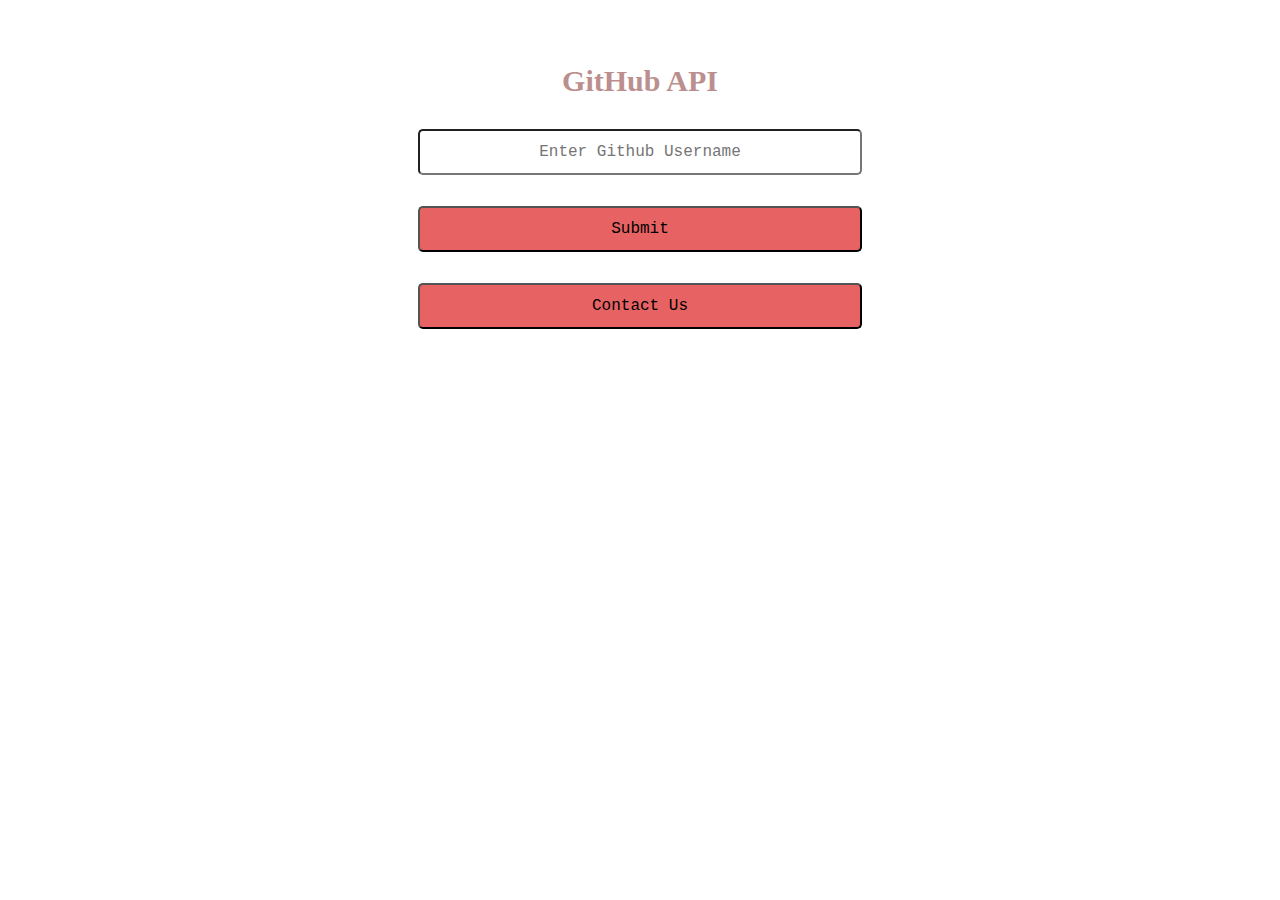
<file: index.html>
<!DOCTYPE html>
<html lang="en">
    <head>
        <meta charset="UTF-8">
        <meta http-equiv="X-UA-Compatible" content="IE=edge">
        <meta name="viewport" content="width=device-width, initial-scale=1.0">
        <title>API</title>
        <link rel="stylesheet" href="css/style.css">
    </head>
    <body>
        <h1>GitHub API</h1>

        <form id = "gitHubForm">
            <div>
                <input type="text" required id="usernameInput" name="username" placeholder="Enter Github Username" autocomplete = "off">
                <button class="disabled" type="submit">Submit</button>
                <button class="disabled" id="submitbtn" type="contact">Contact Us</button>
            </div>
            
        </form>
        
        <ul id="userRepos" >

        </ul>
        
        <script src="js/script.js"></script>

    </body>
</html>
</file>
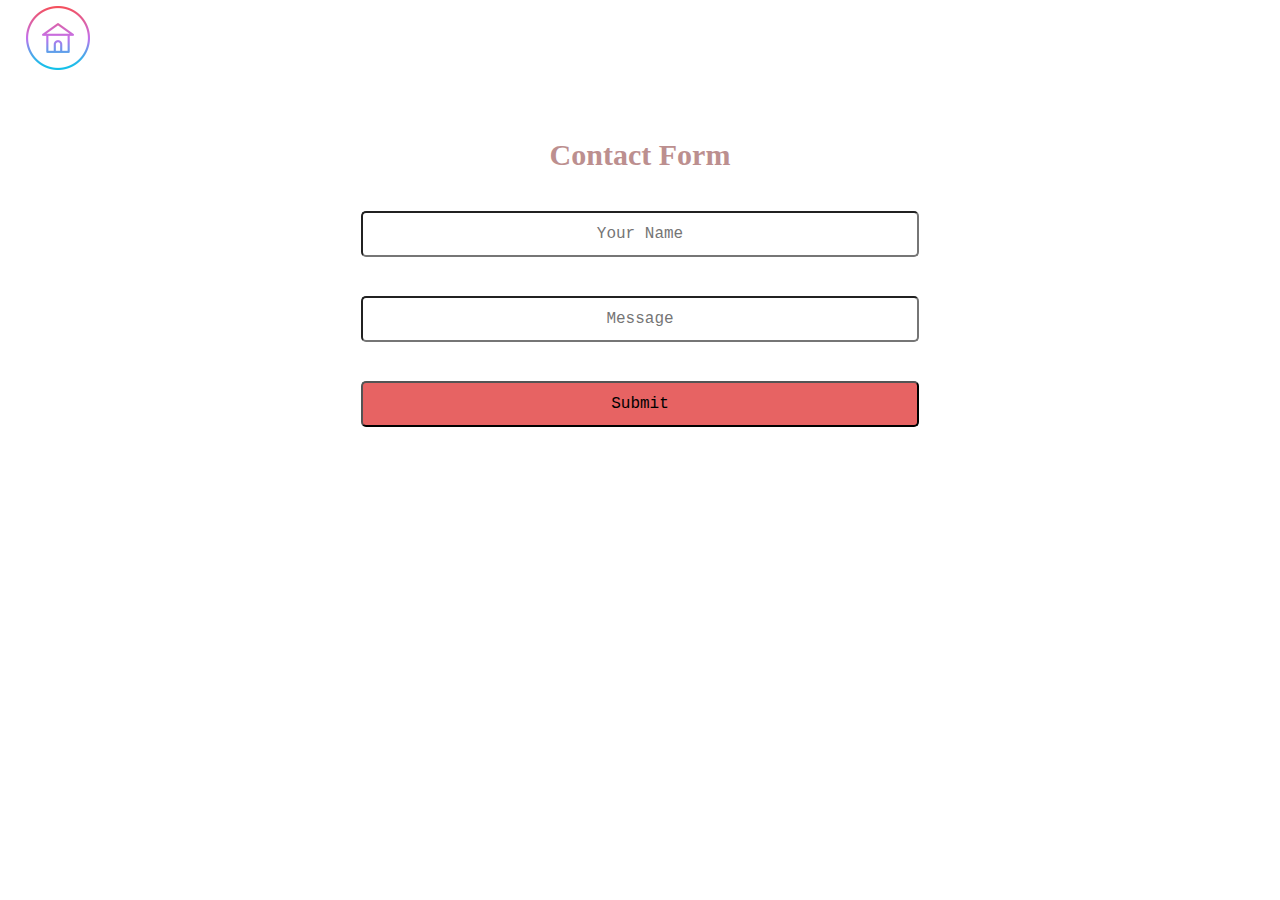
<file: contactus.html>
<!DOCTYPE html>
<html lang="en">
<head>
    <meta charset="UTF-8">
    <meta http-equiv="X-UA-Compatible" content="IE=edge">
    <meta name="viewport" content="width=device-width, initial-scale=1.0">
    <title>API</title>
    <link rel="stylesheet" href="css/style.css">
</head>
<body>
    <img class="header-img img-back" src="images/home.png" alt="No Image Available">

    <h1>Contact Form</h1>


    <form id = "ContactForm" action="https://reqbin.com/echo/post/json" method="post">
        <div>
            <input type="text" required id="username" name="name" placeholder="Your Name" autocomplete = "off">
            <input type="text" required id="usermsg" name="Message" placeholder="Message" autocomplete = "off">
            <button class="disabled" type="submit">Submit</button>
        </div>
     </form>
     <script>document.querySelector(".img-back").addEventListener("click", () => {
        window.location.replace("index.html")
      })

      </script>


</body>
</html>
</file>
<file: css/style.css>
* {
        margin: 0px;
        padding: 0px;
        box-sizing: border-box;    
}
h1 {
    font-size: 30px; 
    cursor: default;
    text-align: center;
    color: rosybrown;
    padding-top: 5%;
}


.img-back {
    margin-left: 2%;
    margin-top: 0.5%;
    width: 5%;
    cursor: pointer;
}
.disabled {
    color: black;
    width: 100%;
    padding: 12px 10px;
    text-decoration: none;
    display: inline-block;
    font-size: 16px;
    cursor: pointer;
    border-radius: 5px;
    font-family: 'Courier New', Courier, monospace;
    margin-top: 7%;
}
p{
    text-align: center;
    margin-top:2%;
}
div{
    width: fit-content;
    margin-left: auto;
    margin-right: auto;
}
input {
    border-radius: 5px;
    font-size: 16px;
    margin-top: 7%;
    width: 100%;
    align-items: center;
    text-align: center;
    padding-left: 40px;
    display: inline-block;
    padding: 12px 10px;
    background-color: white;
    font-family: 'Courier New', Courier, monospace;
}
.disabled {
    background-color: rgb(231, 99, 99);
}
  
.disabled:hover {
    background-color: rgb(7, 255, 189);
}
</file>
